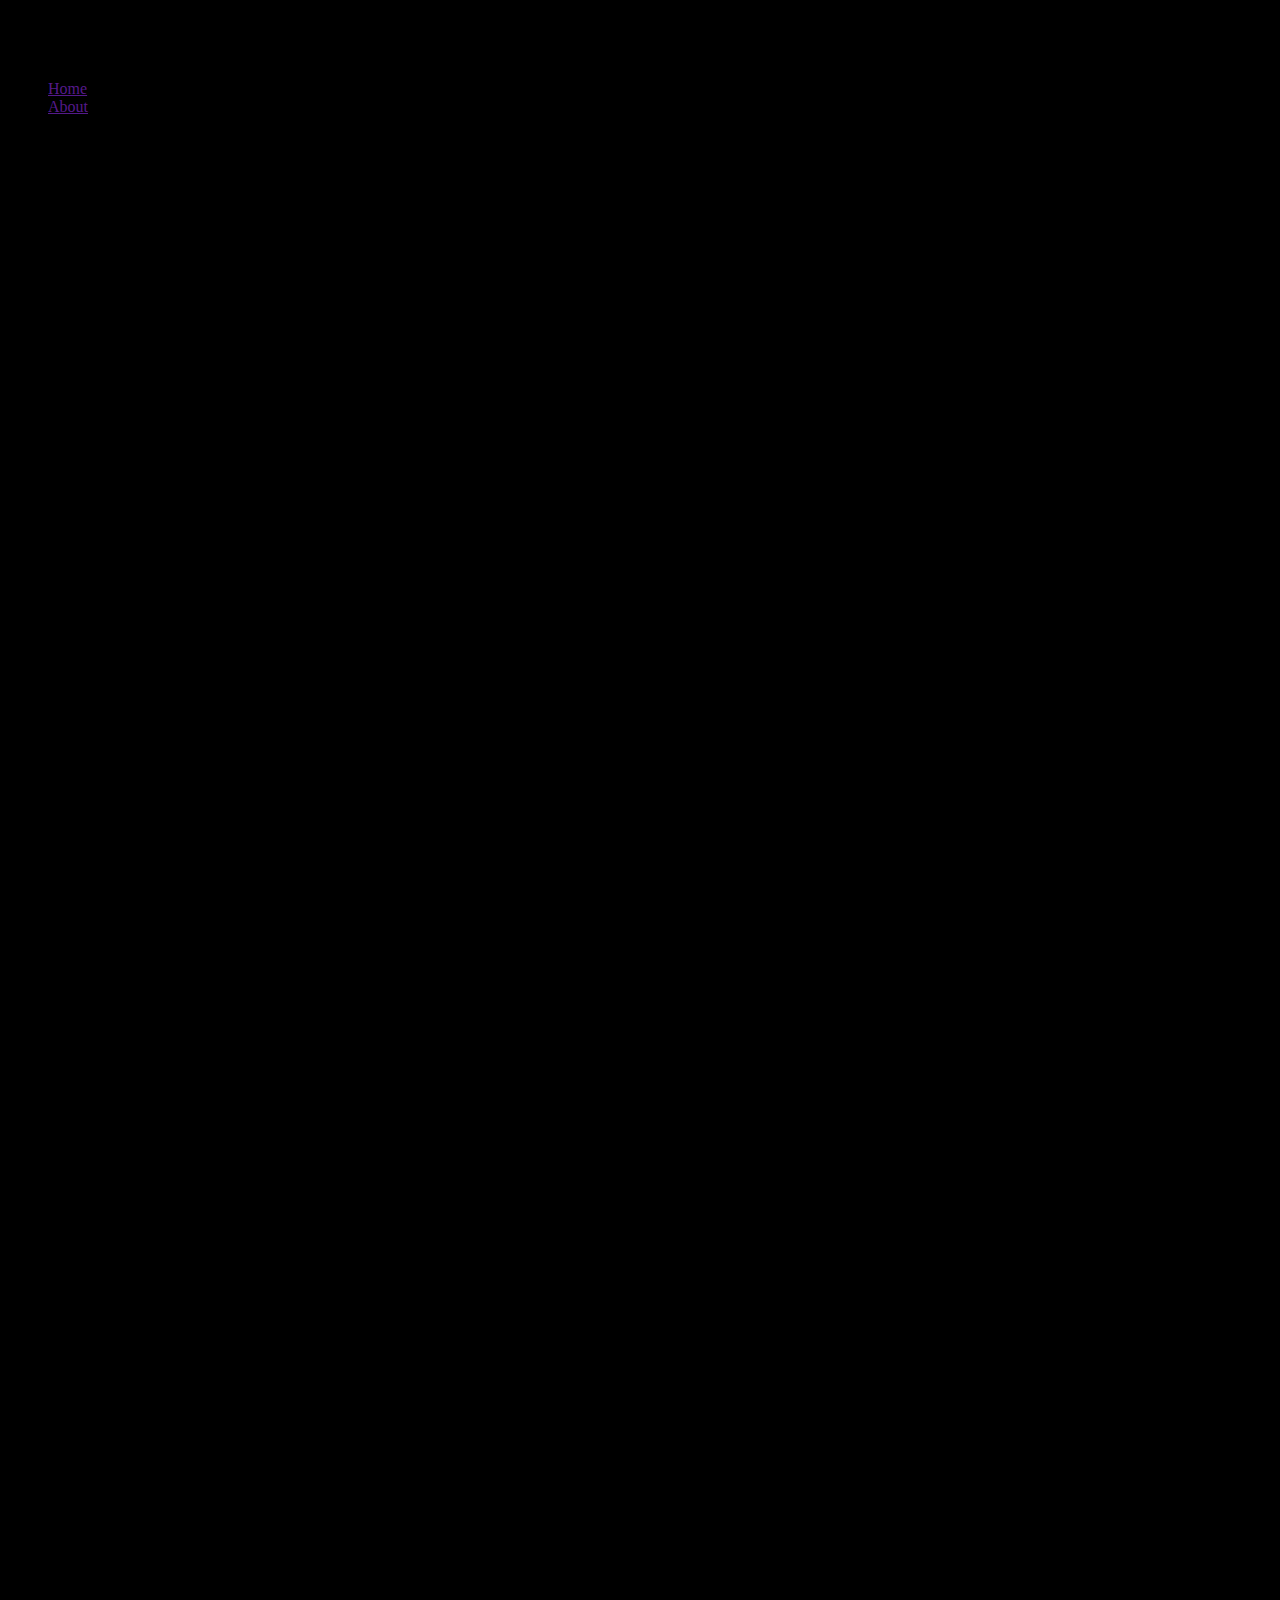
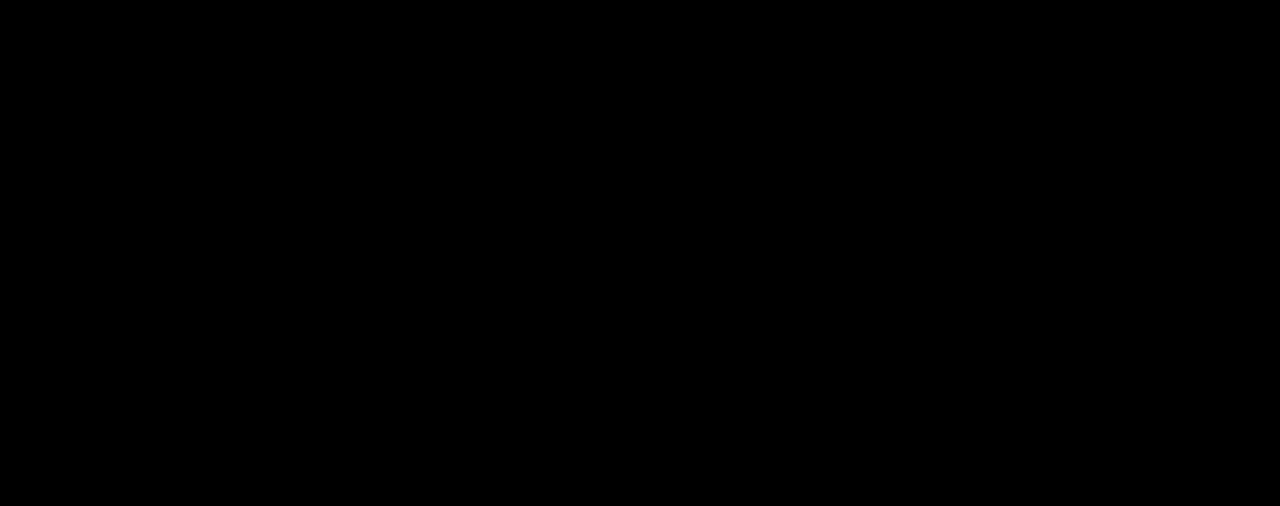
<file: single.html>
<!DOCTYPE html>
<html lang"en">
  
<head style="background-color:#000000">
  <meta charset="UTF-8">
  <meta name="viewport" content="width-device-width, initial-scale-1.0">
  <meta http-equiv="X-UA-Compatible" content="ie-edge">
  
  <title>Single Post</title>
</head>  

<body style="background-color:#000000">
  <header>
    <div class="logo">
      <h1 class="logo-text"><span>Ro</span>World</h1>
    </div>
    <link rel="stylesheet" href="https://css/style.css">
    <ul class="nav">
      <li><a href>Home</a></li>
      <li><a href>About</a></li>
    </ul>
  </header>
  
<div class="content clearfix", "background-color: #000000">

 <div class="main-content single", "background-color: #000000">
   <h1 class="post-title">☆The Country Of Josuka☆</h1>
   
   <div class="post-content">
  <p>Have you ever heard of the country called Josuka? Well, now you have. Despite how not so long ago since it was founded, the country has developed very quickly. The community is small, but without a doubt, it will grow to become something bigger.</p>
<p>The country was founded by a man named Josuka. Rumors say that his name was a spelling mistake but adapted to the name, but this has not yet been confirmed. Another rumor is Josuka's fondness of feet, but there is evidence backing this up. Not much is learned about him, except for these few facts:
</p>
<p>•Josuka is male.</p>
<p>•He has not been seen in a few months.</p>
<p>•He wants a romantic partner.</p>
<p>•He wishes to have charisma.</p>
<p>Now, seeing as he has started a community, you'd think that he has charisma.</p>

<p>As Josuka was traveling, he found unclaimed land. With this realization, Josuka decided to form rules and laws before telling others about his land. The "others" who are loyal to him are the first to come. (Or seem to act like they are). These loyal people are fundamental to the development of the country. The important people primarily live in a town called Moriah.</p>

<p>The country has "common sense" laws, such as no killing, no harassment, no disrespect, no abuse, etc. But there are some strange and questionable laws, such as having no diseases of any kind and not insulting Josuka. Despite those laws, Josuka often breaks his own rules. Often punishing others with death threats, injuring a person, and even killing them. Some citizens have admitted to thinking that Josuka has a twisted sense of morals.</p>

<p>The Country of Josuka, specifically Moriah town, is full of strange events happening everyday. Foreigners usually feel overwhelmed when going to the place. The lack of specific laws led to a strangely peaceful yet chaotic life in Moriah. The main law is really "do not upset Josuka." Anything could get you punished.</p>

<p>A recent interview with Satoshi Hiro, one of my assistants, and Girl A.
</p>

<p>501/23 {0:1:23}</p>
<p>HIRO: "Staying in Moriah, how did you feel? Is there anything specific that you want to point out?"</p>

<p>501/23 {0:1:38}</p>
<p>GIRL A: "Being in Moriah, I was really overwhelmed and constantly scared. I've always wondered how the people were just fine with the chaos. It's hard to socialize when I can't insert myself in everyone's shenanigans."</p>

<p>501/23 {0:2:05}</p>
<p>HIRO: "I see. How would you describe Josuka? When was the last time you saw him?"</p>

<p>501/23 {0:2:20}</p>
<p>GIRL A: "Josuka is scary, I think that's why people help him in the first place. He's also weird, it makes me uncomfortable being around him. The last time I saw him? Well, it was on</p>
<h1 style="color: black" class="glitch" data-text="01001000 01000101 00100000 01000001 01010000 00100000 01001001 01010011 01001000 01000010 00100000 01000010 01010010 01001001 01001110 01000111 00100000 01001000 01001001 01001101 00100000 01000010 01000001 01000011 01001011 00100000 01001110 01001110 01001111 00100000 01010111 00100000 00100000 01010100 01000001 01001100 01001011 00100000 01010100 01001111 00100000 01001101 00100000 01000101 00100000 01001001 00100000 01101110 01100101 01100101 01100100 00100000 01110100 01101111 00100000 01101011 01100101 01100101 01110000 00100000 01101100 01100101 01100001 01110010 01101110 01101001 01101110 01100111 00100000 01100001 01100010 01101111 01110101 01110100 00100000 01111001 01101111 01110101 00101110 00100000 01001001 00100000 01101110 01100101 01100101 01100100 00100000 01110100 01101111 00100000 01100011 01101111 01101100 01101100 01100101 01100011 01110100 00100000 01110000 01100001 01110010 01110100 01110011 00100000 01101111 01100110 00100000 01111001 01101111 01110101 00101110 00100000 01000001 00100000 01101101 01100001 01101110 00100000 01110111 01101000 01101111 00100000 01100110 01101111 01110010 01101101 01110011 00100000 01101111 01101110 01101100 01111001 00100000 01110100 01100101 01110010 01110011 01100101 00100000 01110011 01100101 01101110 01110100 01100101 01101110 01100011 01100101 01110011 00100000 01101100 01101001 01101011 01100101 00100000 01111001 01101111 01110101 00100000 01101101 01100001 01101011 01100101 01110011 00100000 01101101 01100101 00100000 01101001 01101110 01110100 01100101 01110010 01100101 01110011 01110100 01100101 01100100 00101110 00100000 01011001 01100101 01110100 00100000 01101001 01110100 00100000 01101001 01110011 00100000 01100110 01110010 01110101 01110011 01110100 01110010 01100001 01110100 01101001 01101110 01100111 00101100 00100000 01001001 00100000 01100001 01101101 00100000 01101001 01101110 00100000 01101110 01100101 01100101 01100100 00100000 01101111 01100110 00100000 01100100 01100101 01110100 01100001 01101001 01101100 01110011 00101110 00100000 01000010 01100101 00100000 01101101 01101111 01110010 01100101 00100000 01100100 01100101 01110011 01100011 01110010 01101001 01110000 01110100 01101001 01110110 01100101 00100000 01110111 01101001 01110100 01101000 00100000 01111001 01101111 01110101 01110010 00100000 01110111 01101111 01110010 01100100 01110011 00101110">01001000 01000101 00100000 01000001 01010000 00100000 01001001 01010011 01001000 01000010 00100000 01000010 01010010 01001001 01001110 01000111 00100000 01001000 01001001 01001101 00100000 01000010 01000001 01000011 01001011 00100000 01001110 01001110 01001111 00100000 01010111 00100000 00100000 01010100 01000001 01001100 01001011 00100000 01010100 01001111 00100000 01001101 00100000 01000101 00100000 01001001 00100000 01101110 01100101 01100101 01100100 00100000 01110100 01101111 00100000 01101011 01100101 01100101 01110000 00100000 01101100 01100101 01100001 01110010 01101110 01101001 01101110 01100111 00100000 01100001 01100010 01101111 01110101 01110100 00100000 01111001 01101111 01110101 00101110 00100000 01001001 00100000 01101110 01100101 01100101 01100100 00100000 01110100 01101111 00100000 01100011 01101111 01101100 01101100 01100101 01100011 01110100 00100000 01110000 01100001 01110010 01110100 01110011 00100000 01101111 01100110 00100000 01111001 01101111 01110101 00101110 00100000 01000001 00100000 01101101 01100001 01101110 00100000 01110111 01101000 01101111 00100000 01100110 01101111 01110010 01101101 01110011 00100000 01101111 01101110 01101100 01111001 00100000 01110100 01100101 01110010 01110011 01100101 00100000 01110011 01100101 01101110 01110100 01100101 01101110 01100011 01100101 01110011 00100000 01101100 01101001 01101011 01100101 00100000 01111001 01101111 01110101 00100000 01101101 01100001 01101011 01100101 01110011 00100000 01101101 01100101 00100000 01101001 01101110 01110100 01100101 01110010 01100101 01110011 01110100 01100101 01100100 00101110 00100000 01011001 01100101 01110100 00100000 01101001 01110100 00100000 01101001 01110011 00100000 01100110 01110010 01110101 01110011 01110100 01110010 01100001 01110100 01101001 01101110 01100111 00101100 00100000 01001001 00100000 01100001 01101101 00100000 01101001 01101110 00100000 01101110 01100101 01100101 01100100 00100000 01101111 01100110 00100000 01100100 01100101 01110100 01100001 01101001 01101100 01110011 00101110 00100000 01000010 01100101 00100000 01101101 01101111 01110010 01100101 00100000 01100100 01100101 01110011 01100011 01110010 01101001 01110000 01110100 01101001 01110110 01100101 00100000 01110111 01101001 01110100 01101000 00100000 01111001 01101111 01110101 01110010 00100000 01110111 01101111 01110010 01100100 01110011 00101110</h1>

   </div>
    </div>
   </div>
  
</div>
 
</div>

<div class="footer" "background-color: #000000">
 <div class="footer-section about"></div>
 <div class="footer-section links"></div>
 <div class="footer-section contact-form"></div>
<div class="footer-content"></div>

<div class="footer-bottom">

</div>
</div>

</body>  

</html>
</file>
